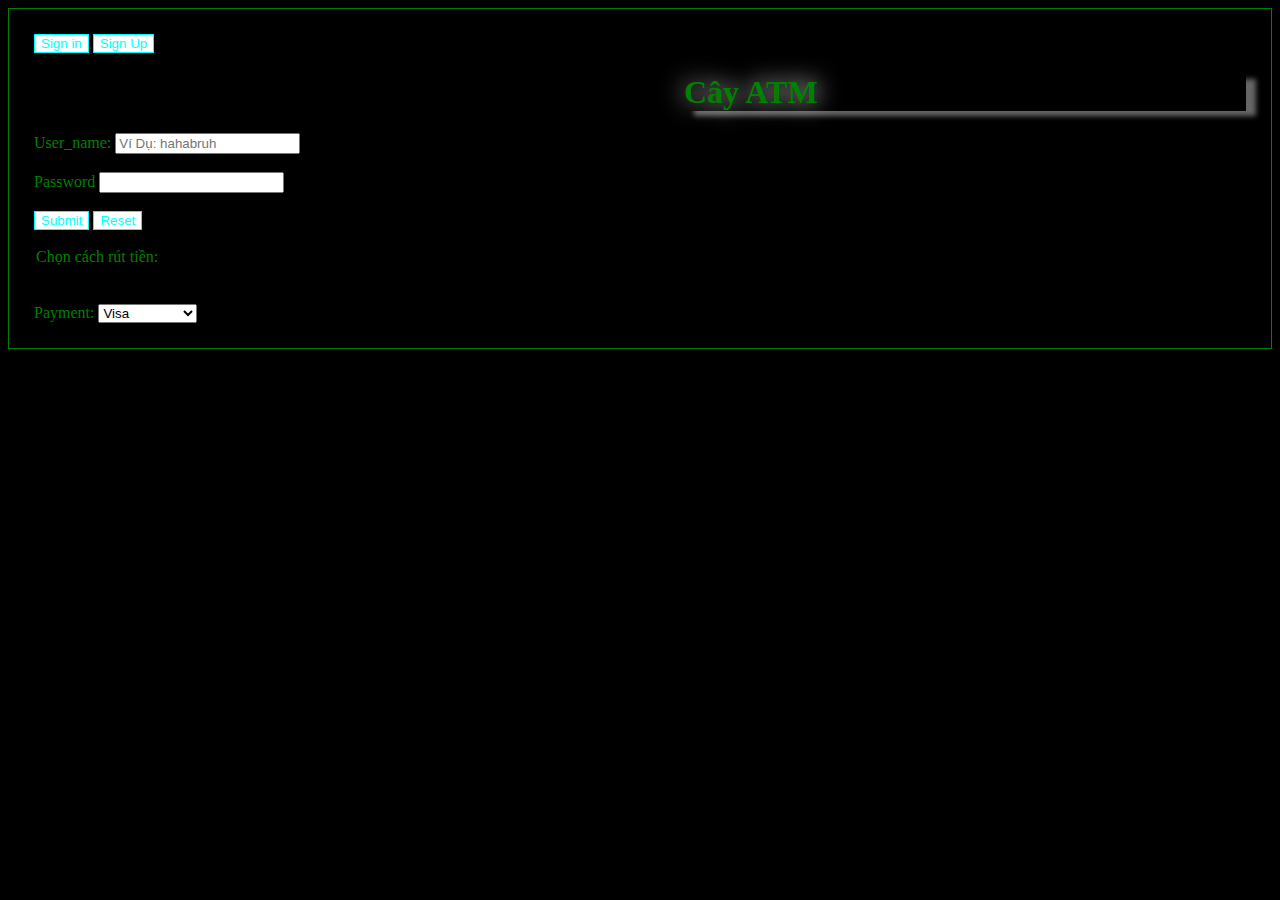
<file: docs/Hehe.html>
<!doctype html>
    <html>
    <head>  
        <link rel="stylesheet" type="text/css" href="style.css">
        <meta name="viewport" content="width=device-width, initial-scale=1.0"> 

    </head>
    <body> 
        <button id="button1" name="button" type="button">Sign in</button>
        <button id="button2" name="button" type="button">Sign Up</button> 
        <h1>Cây ATM </h1>
        
        <form>
        <label for="User_name">User_name: </label>
        <input type="text" id="User_name" placeholder="Ví Dụ: hahabruh">
        <br><br>
        <label for="Password">Password</label>
        <input type="password" id="Pass" name="Pass" maxlength="20">
        <br><br>
        <button type="submit">Submit</button>
        <button type="reset">Reset</button>
        

        <br><br>


        <option value="Chọn Cách rút tiền">Chọn cách rút tiền: </option>
        
      
            <br><br>
        <label for="Payment:">Payment:   </label>
        <select id="Payment">
        <option value="Visa">Visa</option>
        <option value="Sacombank">Sacombank</option>
        <option value="Vietcombank">Vietcombank</option>
        <option value="Vietinbank">Vietinbank</option>
        </select>
    </form>
        

    </body>




    </html>
</file>
<file: docs/style.css>
body{
    color: green;
    background-color: #000000;
    border:1px solid ;
    padding: 25px;
   

}

h1{
    text-shadow: 0px 0px 25px white, 0px -10px 25px black ;
    box-shadow: 10px 5px 5px #666666;
    margin-left: 650px;



}
button{
    border: 1px solid;
    margin-right: 0px;
    color:aqua ;
    background-color: white;
}

#button1{
    
}
</file>
